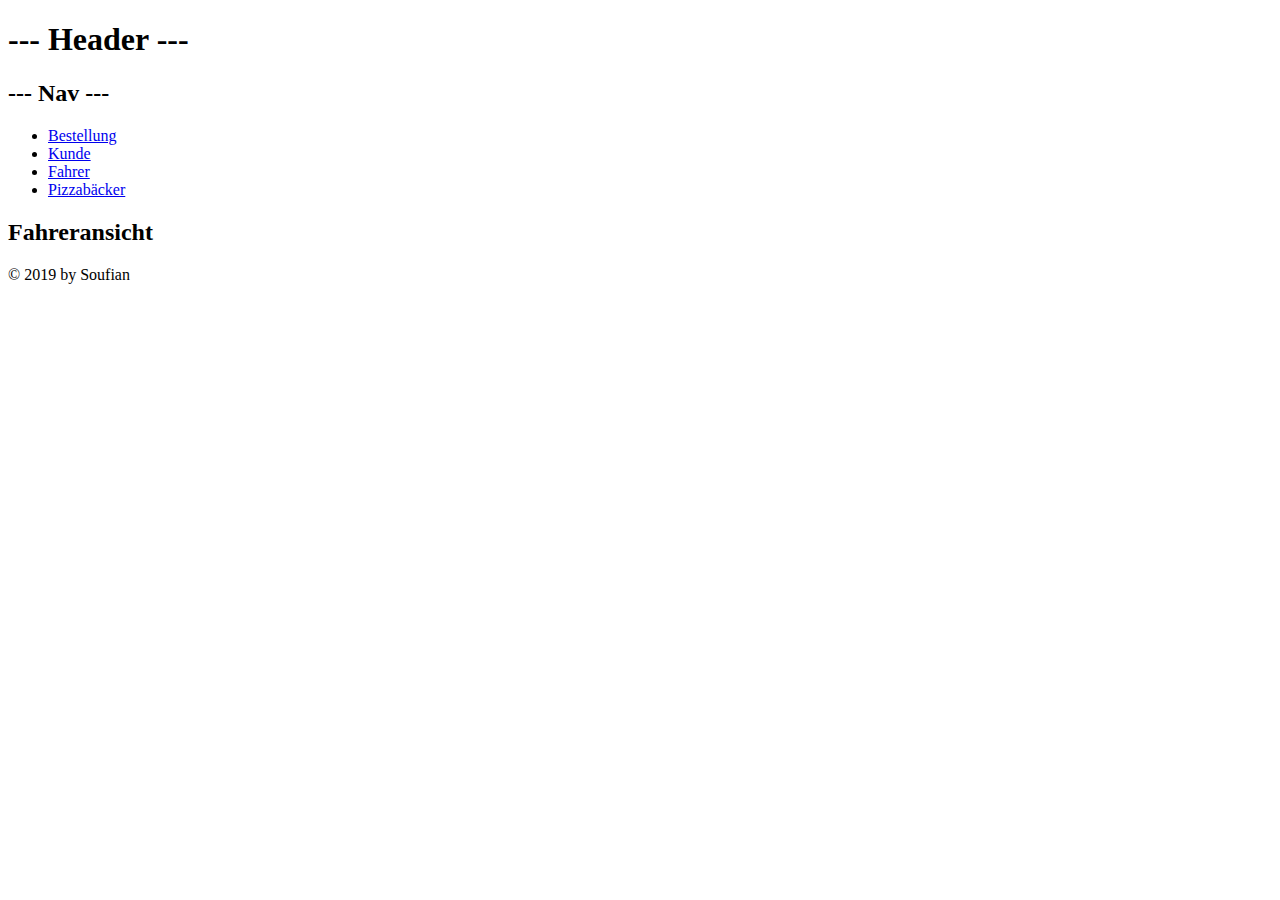
<file: Fahrer.html>
<!DOCTYPE html>
<html lang="de">  
<head>
    <meta charset="UTF-8" />
    <!-- für später: CSS include -->
    <!-- <link rel="stylesheet" href="XXX.css"/> -->
    <!-- für später: JavaScript include -->
    <!-- <script src="XXX.js"></script> -->
    <title>Fahrerseite</title>
    <!-- Skaliert Breite für mobile Geräte nach Bildschirmbreite  -->
    <meta name="viewport" content="width=device-width, initial-scale=1.0">
</head>
<body>

    <header>
            <h1> --- Header --- </h1>
    </header>
    
    <!-- NAVIGATIONSLEISTE -->
    <nav>  
        <h2> --- Nav --- </h2>
        <ul>
            <li><a href="Bestellung.php"> Bestellung</a></li>
            <li><a href="Kunde.php"> Kunde</a></li>
            <li><a href="Fahrer.php"> Fahrer</a></li>
            <li><a href="Pizzabaecker.php"> Pizzabäcker</a></li>
        </ul>
    </nav>

    <!-- FAHRERANSICHT -->
    <section class="main_fahrer">
        <h2>Fahreransicht</h2>
        
        
    </section>

    <footer>
        <p>© 2019 by Soufian</p>
    </footer>
       
</body>
</html>
</file>
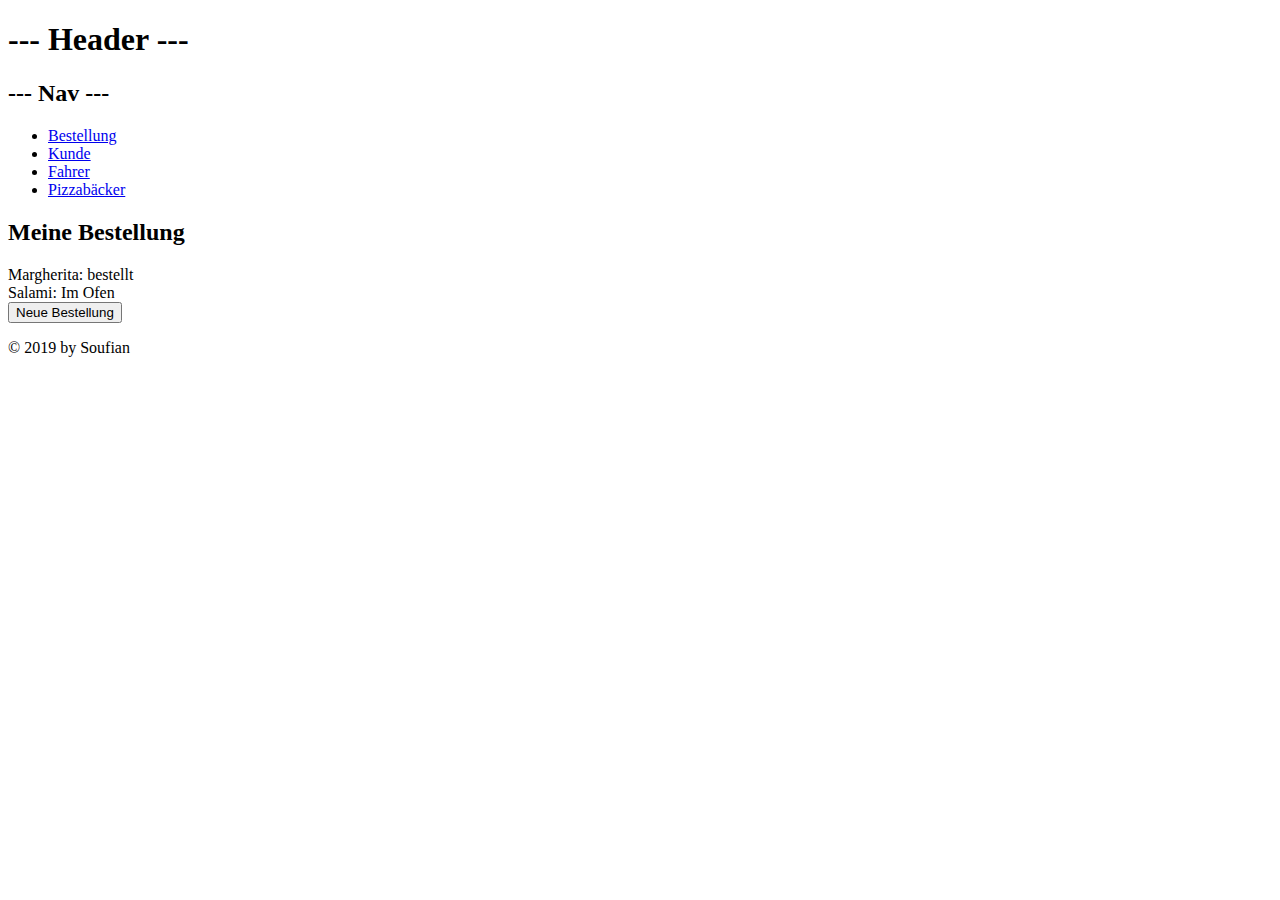
<file: Kunde.html>
<!DOCTYPE html>
<html lang="de">  
<head>
    <meta charset="UTF-8" />
    <!-- für später: CSS include -->
    <!-- <link rel="stylesheet" href="XXX.css"/> -->
    <!-- für später: JavaScript include -->
    <!-- <script src="XXX.js"></script> -->
    <title>Kundenseite</title>
    <!-- Skaliert Breite für mobile Geräte nach Bildschirmbreite  -->
    <meta name="viewport" content="width=device-width, initial-scale=1.0">
</head>
<body>

    <header>
            <h1> --- Header --- </h1>
    </header>
    
    <!-- NAVIGATIONSLEISTE -->
    <nav>  
        <h2> --- Nav --- </h2>
        <ul>
            <li><a href="Bestellung.php"> Bestellung</a></li>
            <li><a href="Kunde.php"> Kunde</a></li>
            <li><a href="Fahrer.php"> Fahrer</a></li>
            <li><a href="Pizzabaecker.php"> Pizzabäcker</a></li>
        </ul>
    </nav>

    <!-- KUNDENANSICHT -->
    <section class="main_kunde">
        <h2>Meine Bestellung</h2>
        
        <label for="Margherita">Margherita:
            <output id="Margherita" for="Margherita">bestellt</output>  
        </label> 
        <br>
        <label for="Salami">Salami:
            <output id="Salami" for="Salami">Im Ofen</output>  
        </label>
        <br>
        <button tabindex="1" accesskey="s" onclick="location.href='bestellung.php'" type="button">Neue Bestellung</button>
        
     
    </section>

    <footer>
        <p>© 2019 by Soufian</p>
    </footer>
       
</body>
</html>
</file>
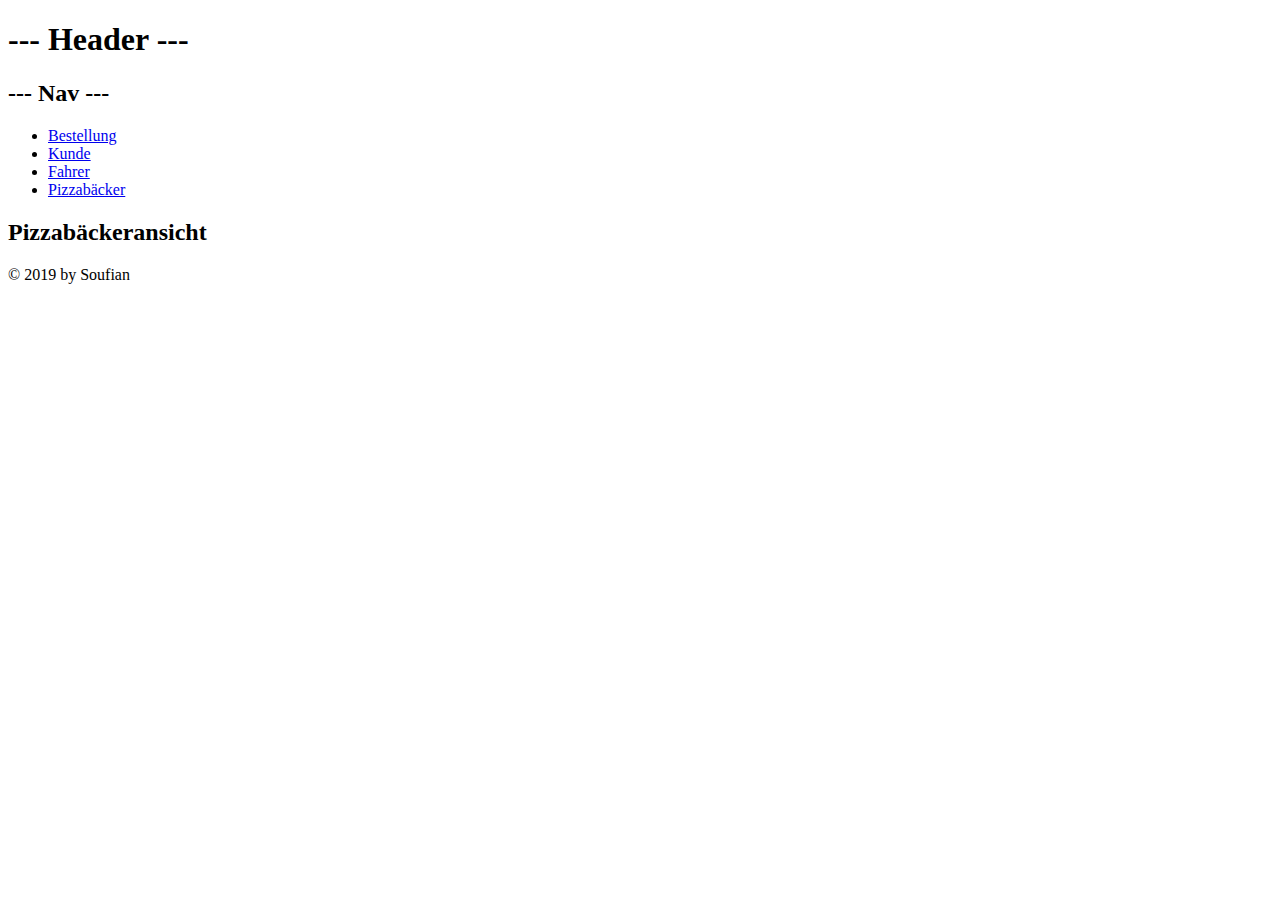
<file: Pizzabaecker.html>
<!DOCTYPE html>
<html lang="de">  
<head>
    <meta charset="UTF-8" />
    <!-- für später: CSS include -->
    <!-- <link rel="stylesheet" href="XXX.css"/> -->
    <!-- für später: JavaScript include -->
    <!-- <script src="XXX.js"></script> -->
    <title>Pizzabäckerseite</title>
    <!-- Skaliert Breite für mobile Geräte nach Bildschirmbreite  -->
    <meta name="viewport" content="width=device-width, initial-scale=1.0">
</head>
<body>

    <header>
            <h1> --- Header --- </h1>
    </header>
    
    <!-- NAVIGATIONSLEISTE -->
    <nav>  
        <h2> --- Nav --- </h2>
        <ul>
            <li><a href="Bestellung.php"> Bestellung</a></li>
            <li><a href="Kunde.php"> Kunde</a></li>
            <li><a href="Fahrer.php"> Fahrer</a></li>
            <li><a href="Pizzabaecker.php"> Pizzabäcker</a></li>
        </ul>
    </nav>

    <!-- FAHRERANSICHT -->
    <section class="main_pizzabaecker">
        <h2>Pizzabäckeransicht</h2>
        
        
    </section>

    <footer>
        <p>© 2019 by Soufian</p>
    </footer>
       
</body>
</html>
</file>
